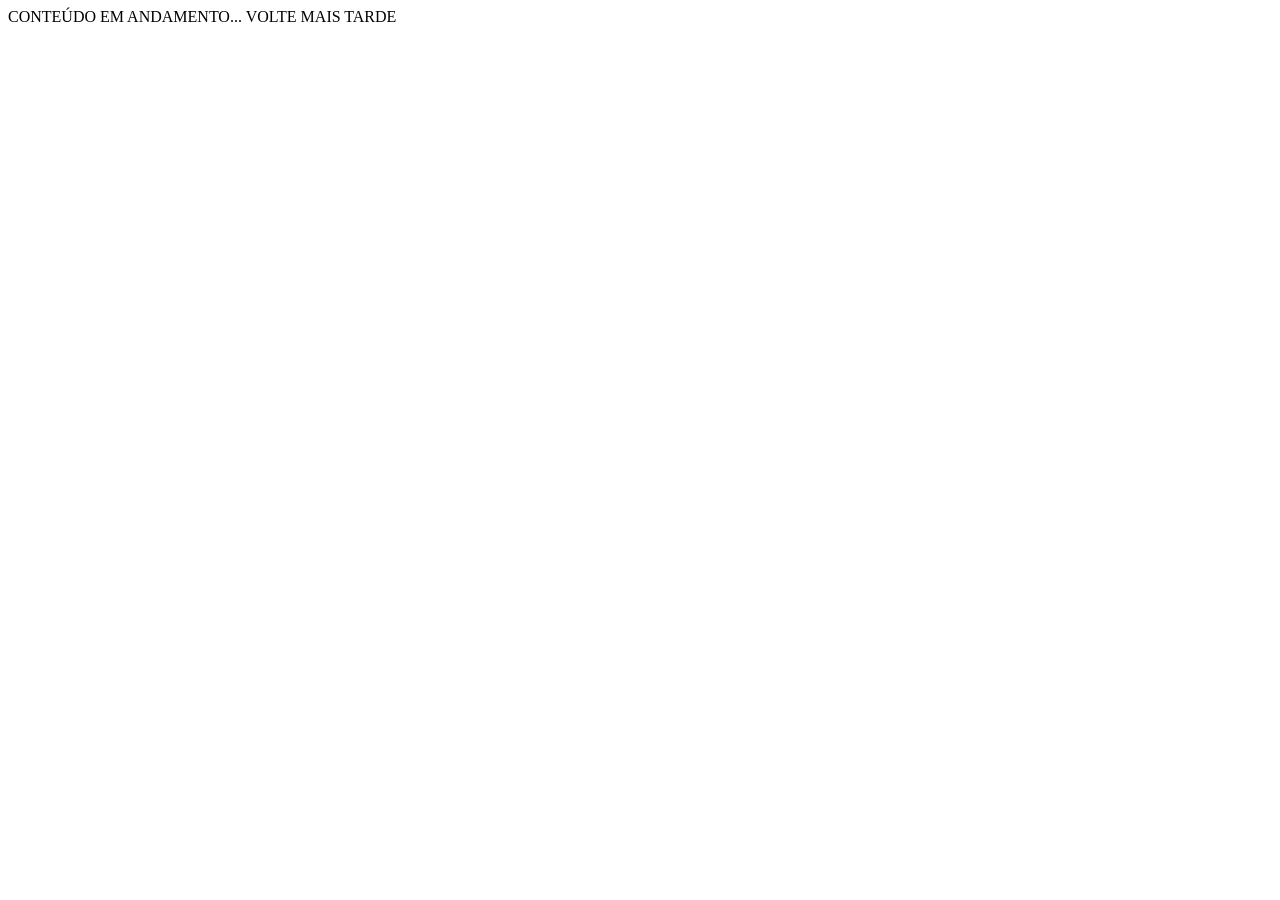
<file: public/index.html>
<!DOCTYPE html>
<html lang="en">
<head>
    <meta charset="UTF-8">
    <meta name="viewport" content="width=device-width, initial-scale=1.0">
    <title>Audio Imersivo</title>
</head>
<body>
    CONTEÚDO EM ANDAMENTO... VOLTE MAIS TARDE
</body>
</html>
</file>
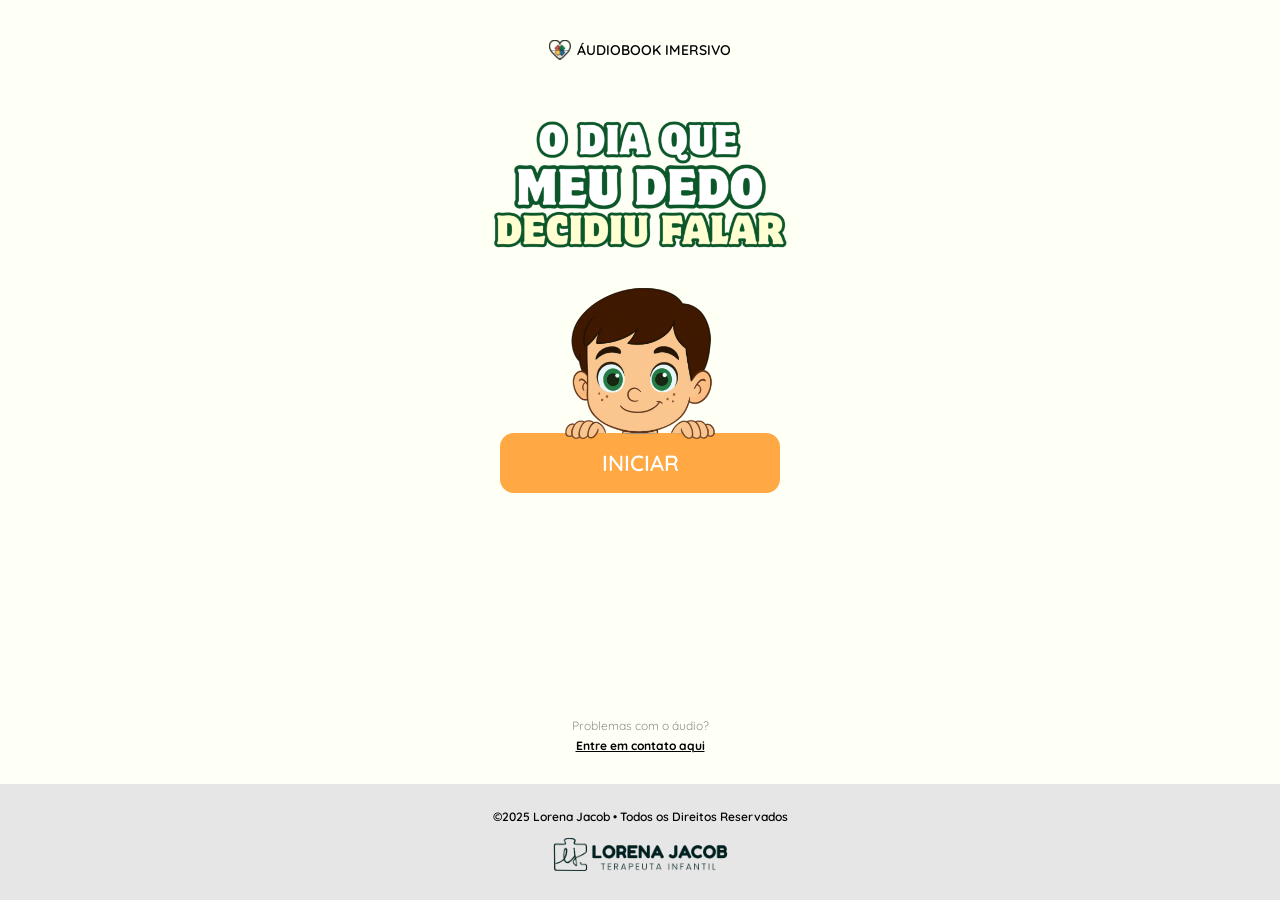
<file: public/o-dia-que-meu-dedo-decidiu-falar/index.html>
<!DOCTYPE html>
<html lang="pt-BR">

<head>
    <meta charset="UTF-8">
    <meta name="viewport" content="width=device-width, initial-scale=1.0">

    <title>O dia que meu dedo decidiu falar</title>

    <!-- ================================
         CSS PRINCIPAL DA PÁGINA INICIAL
         ================================= -->
    <link rel="stylesheet" href="inicio.css">

    <!-- ================================
         CSS GLOBAL (usado em todas as páginas)
         ================================= -->
     <link rel="stylesheet" href="../base.css">

    <!-- ================================
         Fontes Google
         ================================= -->
    <link rel="preconnect" href="https://fonts.googleapis.com">
    <link rel="preconnect" href="https://fonts.gstatic.com" crossorigin>
    <link href="https://fonts.googleapis.com/css2?family=Quicksand:wght@300..700&display=swap" rel="stylesheet">
</head>

<body>

    <!-- =====================================================
         MAIN (CONTEÚDO CENTRAL DA PÁGINA)
         A página inicial não possui cabeçalho.
         O conteúdo fica dentro de <main> para responsividade
         ===================================================== -->
    <main class="container">

        <!-- =====================================================
             TOPO — Coração + Texto “Audiobook Imersivo”
             ===================================================== -->
        <div class="topo">
            <img src="../img/coracao.svg" class="icone-coracao" alt="Coração">
            <span class="texto-topo">ÁUDIOBOOK IMERSIVO</span>
        </div>

        <!-- =====================================================
             TÍTULO DO LIVRO (imagem)
             ===================================================== -->
        <img class="titulo" src="../img/titulo.svg" alt="Título do Livro">

        <!-- =====================================================
             PERSONAGEM + BOTÃO INICIAR
             O personagem fica acima do botão com sobreposição
             ===================================================== -->
        <div class="area-personagem">
            <img class="menino" src="../img/menino.svg" alt="Personagem Menino">
            <a href="./pagina1.html" class="btn-iniciar">INICIAR</a>
        </div>

    </main>

    <!-- =====================================================
         ÁREA DE AJUDA — Link para suporte no WhatsApp
         ===================================================== -->
   <div class="area-ajuda">
    <p>Problemas com o áudio?</p>

    <a id="entre-contato"
       href="https://wa.me/5527998206121?text=Ol%C3%A1%2C%20estou%20com%20problemas%20no%20%C3%A1udiobook%20do%20livro%20%22O%20dia%20que%20meu%20dedo%20decidiu%20falar%22">
        <strong>Entre em contato aqui</strong>
    </a>
</div>


    <!-- =====================================================
         RODAPÉ — Sempre fixo ao final do conteúdo
         ===================================================== -->
    <footer class="rodape">
        <p>©2025 Lorena Jacob • Todos os Direitos Reservados</p>

        <a href="https://www.lorenajacob.com.br/">
            <img src="../img/logo.svg" class="logo-rodape" alt="Logo Lorena Jacob">
        </a>
    </footer>

    <!-- =====================================================
         SCRIPT GLOBAL (menu, comportamentos gerais...)
         ===================================================== -->
    <script src="../base.js"></script>


</body>
</html>
</file>
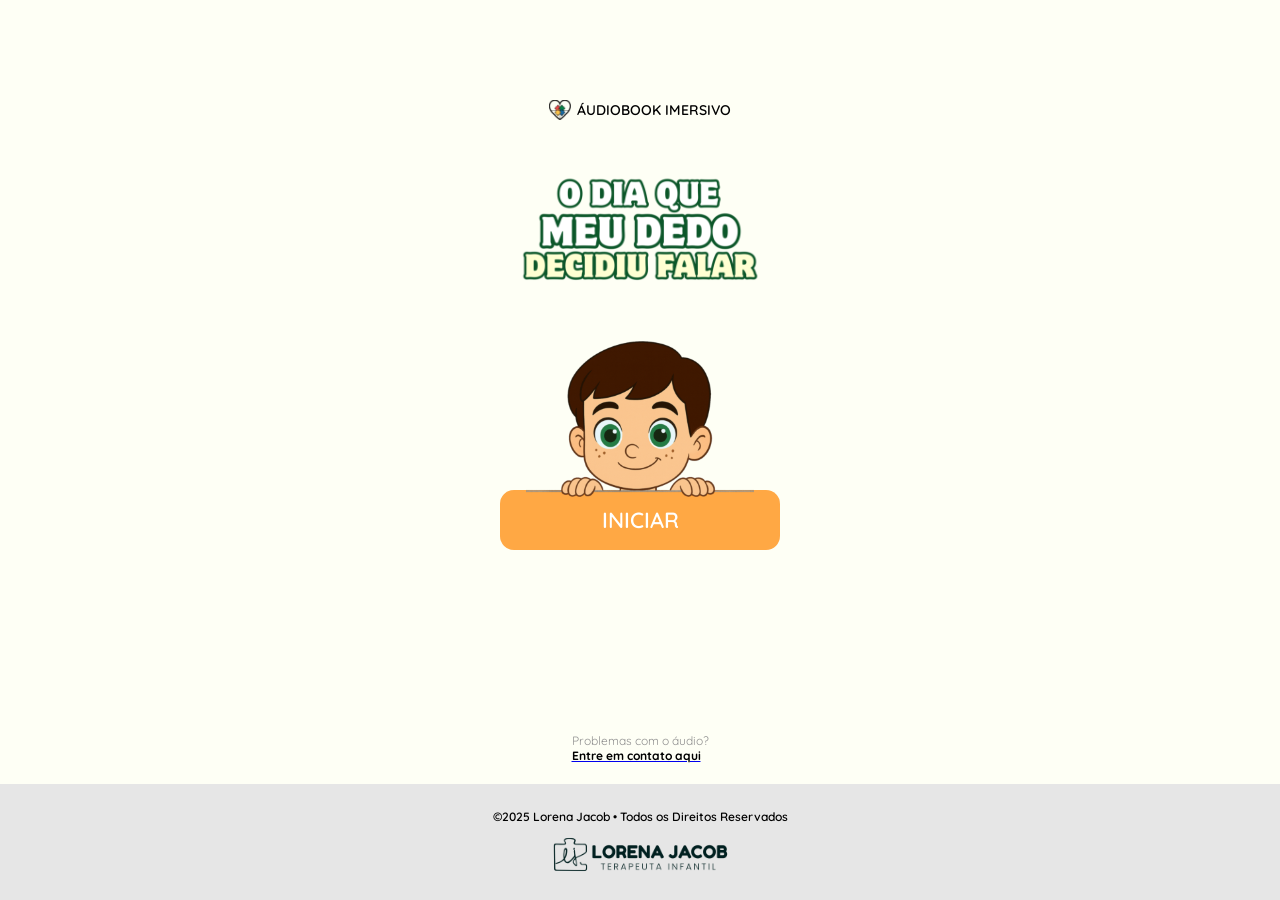
<file: public/livros/o-dia-que-meu-dedo-decidiu-falar/index.html>
<!DOCTYPE html>
<html lang="pt-BR">
<head>
    <meta charset="UTF-8">
    <meta name="viewport" content="width=device-width, initial-scale=1.0">

    <title>O dia que meu dedo decidiu falar</title>

    <!-- CSS do livro -->
    <link rel="stylesheet" href="livro1.css">

    <!-- Fonte Quicksand -->
    <link rel="preconnect" href="https://fonts.googleapis.com">
    <link rel="preconnect" href="https://fonts.gstatic.com" crossorigin>
    <link href="https://fonts.googleapis.com/css2?family=Quicksand:wght@300..700&display=swap" rel="stylesheet">
</head>

<body>

    <!-- CONTEÚDO PRINCIPAL DO LIVRO -->
    <main class="container">

        <!-- Topo -->
        <div class="topo">
            <img src="img/coracao.svg" class="icone-coracao" alt="Coração">
            <span class="texto-topo">ÁUDIOBOOK IMERSIVO</span>
        </div>

        <!-- Título -->
        <img class="titulo" src="img/titulo.svg" alt="Título do Livro">

        <!-- Menino + Botão -->
        <div class="area-personagem">
            <img class="menino" src="img/menino.svg" alt="Personagem Menino">
            <a href="pagina1.html" class="btn-iniciar">INICIAR</a>
        </div>

    </main>

    <div class="area-ajuda" >
        <p> Problemas com o áudio? </p> 

        <a href="https://wa.me/5527998206121?text=Ol%C3%A1%2C%20estou%20com%20problemas%20no%20%C3%A1udiobook%20do%20livro%20%22O%20dia%20que%20meu%20dedo%20decidiu%20falar%22"><p id="entre-contato" > <strong>Entre em contato aqui </strong>  </p> <br> </a>
        
    </div>


    <footer class="rodape">
        <p>©2025 Lorena Jacob • Todos os Direitos Reservados</p>

        <a href="https://www.lorenajacob.com.br/"> <img src="img/logo.svg" class="logo-rodape" alt="Logo Lorena Jacob"> </a>
        
    </footer>

    
</body>
</html>
</file>
<file: public/o-dia-que-meu-dedo-decidiu-falar/inicio.css>
/* ===== Fonte personalizada ===== */
@font-face {
    font-family: 'Motter Corpus';
    src: url('../../fonts/motter-corpus-itc-tt.ttf') format('truetype');
}

/* ===== RESET ===== */
* {
    margin: 0;
    padding: 0;
    box-sizing: border-box;
}

/* ===== GARANTIR QUE A TELA TENHA 100% DA ALTURA ===== */
html, body {
    height: 100%;
}

/* ===== BODY FLEX PARA FIXAR RODAPÉ NO FINAL ===== */
body {
    background-color: #FEFFF5;
    display: flex;
    flex-direction: column;
    align-items: center;
    font-family: 'Quicksand', sans-serif;
}

/* ===== CONTAINER DO CONTEÚDO ===== */
.container {
    width: 100%;
    max-width: 390px;
    padding: 20px;
    text-align: center;

    flex: 1; /* Mantém conteúdo flexível e empurra o rodapé */
}

/* ===== TOPO ===== */
.topo {
    display: flex;
    justify-content: center;
    align-items: center;
    gap: 6px;
    margin-top: 20px;
}

.icone-coracao {
    width: 22px;
}

.texto-topo {
    font-size: 14px;
    font-weight: 600;
}

/* ===== TÍTULO (IMAGEM) ===== */
.titulo {
    display: block;
    margin: 50px auto 0;
    width: 100%;
    max-width: 500px;
    margin-bottom: 20px;
}

/* ===== MENINO + BOTÃO ===== */
.area-personagem {
    display: flex;
    flex-direction: column;
    align-items: center;
}

/* Menino */
.menino {
    width: 65%;
    max-width: 150px;
    position: relative;
    z-index: 10;
    margin-bottom: -6.2px;
}

/* Botão iniciar */
.btn-iniciar {
    display: block;
    background-color: #FFA844;
    color: white;
    font-size: 22px;
    font-weight: 600;
    font-family: 'Quicksand', sans-serif;

    padding: 16px 0;
    width: 80%;
    max-width: 280px;

    border-radius: 14px;
    text-decoration: none;
    text-align: center;

    position: relative;
    z-index: 1;
}




/* ===== RODAPÉ 100% WIDTH ===== */
.rodape {
    width: 100%;
    background-color: #E6E6E6;
    padding: 25px 0;

    text-align: center;

    display: flex;
    flex-direction: column;
    align-items: center;

    flex-shrink: 0; /* NÃO deixa o rodapé ser encolhido */
}

.rodape p {
    font-size: 12px;
    font-weight: 600;
    margin-bottom: 10px;
}

.logo-rodape {
    width: auto;
    height: auto;
    max-width: 100%;
    display: block;
}

/* ===== MEDIA QUERY (ATÉ 600px) ===== */
@media (max-width: 600px) {

    .area-personagem{
        margin-top: 30px;
    }


    .icone-coracao {
        width: 20px;
    }

    .texto-topo {
        font-size: 13px;
    }

    .topo{
         margin-top: 30px;
    }

    .titulo {
        margin: 80px auto 0;
        width: 100%;
    }

    .menino {
        width: 60%;
        margin-bottom: -7px;
    }

    .btn-iniciar {
        width: 85%;
        font-size: 20px;
        padding: 14px 0;
    }


.area-ajuda {
    margin-bottom: 80px;  
}


    .rodape {
        padding: 18px 0;
    }

    .logo-rodape {
       width: auto;
       height: auto;
    }

    .rodape p {
        font-size: 11px;
    }
}


/* === FIX Android que cria espaço no rodapé (A52, A32, etc) === */
@media screen and (max-height: 800px) {
    body {
        min-height: 100dvh !important;
        display: flex !important;
        flex-direction: column !important;
    }

    main, .container {
        flex: 1 0 auto !important;
    }
}
</file>
<file: public/base.css>
/* ============================================================================
   1. FONTES E RESET GLOBAL
   ============================================================================ */

/* Fonte personalizada */
@font-face {
    font-family: 'Motter Corpus';
    src: url('../../fonts/motter-corpus-itc-tt.ttf') format('truetype');
}

/* Reset */
* {
    margin: 0;
    padding: 0;
    box-sizing: border-box;
}

html, body {
    height: 100%;
}

/* ============================================================================
   2. LAYOUT GLOBAL
   ============================================================================ */

body {
    background-color: #FEFFF5;
    display: flex;
    flex-direction: column;
    align-items: center;
    font-family: 'Quicksand', sans-serif;
    min-height: 100vh;
}

main {
    width: 100%;
    max-width: 390px;
    padding: 20px;
    flex: 1; /* empurra rodapé para baixo */
}

.container {
    width: 100%;
    max-width: 390px;
    padding: 20px;
    text-align: center;
    flex: 1;
}

/* ============================================================================
   3. CABEÇALHO (TOP BAR)
   ============================================================================ */

.topo-site {
    width: 100%;
    background-color: #083B6D;
    padding: 15px 25px;

    display: flex;
    justify-content: space-between;
    align-items: center;

    flex-shrink: 0;
}

.logo-topo {
    height: 36px;
    width: auto;
}

/* Botão mobile (hambúrguer) */
.menu-btn {
    background-color: #5CC8FF;
    border: none;
    width: 48px;
    height: 48px;
    border-radius: 50%;

    display: flex;
    justify-content: center;
    align-items: center;
    cursor: pointer;
}

.menu-icone {
    width: 26px;
    height: 26px;
}

/* ============================================================================
   4. MENU DESKTOP
   ============================================================================ */

.menu-desktop {
    display: flex;
    align-items: center;
    gap: 35px;
}

.menu-desktop .item-menu {
    color: white;
    font-size: 15px;
    font-weight: 500;

    display: flex;
    align-items: center;
    gap: 7px;

    text-decoration: none;
}

.menu-desktop .icon {
    width: 18px;
    height: 18px;
}

/* Botão de contato (laranja) */
.btn-contato {
    background-color: #FFA844;
    padding: 9px 14px;
    border-radius: 8px;

    color: white;
    font-weight: 600;
    font-size: 13px;
    text-decoration: none;

    display: flex;
    align-items: center;
    gap: 6px;
}

/* ============================================================================
   5. MENU MOBILE (LATERAL DIREITA)
   ============================================================================ */

.menu-mobile {
    position: fixed;
    top: 0;
    right: -80%;
    width: 80%;
    height: 100vh;
    background-color: #083B6D;
    z-index: 9999;

    display: flex;
    flex-direction: column;
    padding: 35px 25px;

    transition: right 0.35s ease-in-out;
}

.menu-mobile.open {
    right: 0;
}

.menu-mobile-content {
    display: flex;
    flex-direction: column;
    gap: 22px;
}

.menu-mobile-logo {
    width: 170px;
    margin-bottom: 20px;
}

.menu-mobile-item {
    color: white;
    font-size: 15px;
    font-weight: 500;

    display: flex;
    align-items: center;
    gap: 10px;

    text-decoration: none;
    padding: 10px 0;
}

.menu-mobile-item .icon {
    width: 20px;
}

/* Linha divisória */
.menu-line {
    width: 100%;
    height: 1px;
    background-color: rgba(255,255,255,0.25);
}

.menu-btn-contato {
    background-color: #FFA844;
    padding: 12px 18px;
    border-radius: 10px;

    display: flex;
    align-items: center;
    gap: 8px;

    color: white;
    font-size: 14px;
    font-weight: 600;
}

/* Overlay */
.overlay {
    position: fixed;
    top: 0;
    left: 0;
    width: 100vw;
    height: 100vh;
    background: rgba(0,0,0,0.45);
    display: none;
    z-index: 9998;
}

.overlay.show {
    display: block;
}

/* ============================================================================
   6. INDICADOR DE PÁGINA
   ============================================================================ */

.pagina-indicador {
    background-color: #0C572A;
    color: white;
    padding: 12px 25px;
    border-radius: 30px;
    font-weight: 700;
    font-size: 20px;
    width: fit-content;
    margin: 0 auto 25px;
}

/* ============================================================================
   7. PLAYER DE ÁUDIO (COMPARTILHADO ENTRE TODAS AS PÁGINAS)
   ============================================================================ */

.audio-card {
    width: 100%;
    max-width: 360px;
    background: white;
    padding: 25px 20px;
    border-radius: 18px;
    border: 2px solid rgba(0,0,0,0.15);
    margin: 40px auto 20px;
}

/* Área central com player + avançar/voltar */
.audio-center {
    display: flex;
    justify-content: center;
    align-items: center;
    gap: 45px;
    margin-bottom: 20px;
}

/* Botão Play/Pause circular */
.audio-play {
    background: none;
    border: none;
    padding: 0;
    width: 110px;
    height: 110px;

    display: flex;
    justify-content: center;
    align-items: center;

    position: relative;
    cursor: pointer;
}

/* Ícones sobrepostos */
.audio-play img {
    width: 110px;
    height: 110px;
    object-fit: contain;

    position: absolute;
    inset: 0;
    margin: auto;
    pointer-events: none;
}

#pauseIcon { display: none; }

/* Avançar / Voltar */
.audio-nav {
    display: flex;
    flex-direction: column;
    align-items: center;
    gap: 3px;
    cursor: pointer;
}

.audio-nav img {
    width: 30px;
    opacity: 0.9;
}

.audio-nav span {
    font-size: 13px;
    color: #D7D7D7;
}

/* Waveform */
.audio-wave-container {
    display: flex;
    align-items: center;
    justify-content: space-between;
    margin-top: 15px;
}

#waveform {
    width: 100%;
    height: 60px;
    margin: 0 10px;
}

/* ============================================================================
   8. ÁREA DE AJUDA (Usada em todas as páginas)
   ============================================================================ */

.area-ajuda {
    padding: 30px 0;
    text-align: center;
}

.area-ajuda p {
    margin: 0;
    padding: 0;
    line-height: 1.3;
    font-size: 12px;
    color: #8F8F8F;
}

#entre-contato {
    color: black;
    font-size: 12px;
    text-decoration: underline;
    font-weight: 600;
}


/* ============================================================================
   9. RODAPÉ
   ============================================================================ */

.rodape {
    width: 100%;
    background-color: #E6E6E6;
    padding: 25px 0;

    text-align: center;

    display: flex;
    flex-direction: column;
    align-items: center;

    flex-shrink: 0;
}

.rodape p {
    font-size: 12px;
    font-weight: 600;
    margin-bottom: 10px;
}

.logo-rodape {
    max-width: 100%;
    height: auto;
}

/* ============================================================================
   10. RESPONSIVIDADE (MOBILE/TABLET)
   ============================================================================ */

.mobile-only { display: block; }
.desktop-only { display: none; }

@media (min-width: 768px) {
    .mobile-only { display: none; }
    .desktop-only { display: flex; }
}

@media (max-width: 600px) {
    .rodape {
        padding: 18px 0;
    }

    .rodape p {
        font-size: 11px;
    }
}

/* Fix Android A52/A32/Moto G */
@media screen and (max-height: 800px) {
    body {
        min-height: 100dvh !important;
    }
}
</file>
<file: public/livros/o-dia-que-meu-dedo-decidiu-falar/livro1.css>
/* ===== Fonte personalizada ===== */
@font-face {
    font-family: 'Motter Corpus';
    src: url('../../fonts/motter-corpus-itc-tt.ttf') format('truetype');
}

/* ===== RESET ===== */
* {
    margin: 0;
    padding: 0;
    box-sizing: border-box;
}

/* ===== GARANTIR QUE A TELA TENHA 100% DA ALTURA ===== */
html, body {
    height: 100%;
}

/* ===== BODY FLEX PARA FIXAR RODAPÉ NO FINAL ===== */
body {
    background-color: #FEFFF5;
    display: flex;
    flex-direction: column;
    align-items: center;
    font-family: 'Quicksand', sans-serif;
}

/* ===== CONTAINER DO CONTEÚDO ===== */
.container {
    width: 100%;
    max-width: 390px;
    padding: 20px;
    text-align: center;

    flex: 1; /* Mantém conteúdo flexível e empurra o rodapé */
}

/* ===== TOPO ===== */
.topo {
    display: flex;
    justify-content: center;
    align-items: center;
    gap: 6px;
    margin-top: 80px;
}

.icone-coracao {
    width: 22px;
}

.texto-topo {
    font-size: 14px;
    font-weight: 600;
}

/* ===== TÍTULO (IMAGEM) ===== */
.titulo {
    display: block;
    margin: 50px auto 0;
    width: 80%;
    max-width: 300px;
}

/* ===== MENINO + BOTÃO ===== */
.area-personagem {
    display: flex;
    flex-direction: column;
    align-items: center;
}

/* Menino */
.menino {
    width: 65%;
    max-width: 230px;
    position: relative;
    z-index: 10;
    margin-bottom: -34px;
}

/* Botão iniciar */
.btn-iniciar {
    display: block;
    background-color: #FFA844;
    color: white;
    font-size: 22px;
    font-weight: 600;
    font-family: 'Quicksand', sans-serif;

    padding: 16px 0;
    width: 80%;
    max-width: 280px;

    border-radius: 14px;
    text-decoration: none;
    text-align: center;

    position: relative;
    z-index: 1;
}



.area-ajuda p {
    margin: 0;
    padding: 0;
    line-height: 1.3;
    justify-content: center;
    font-size: 12px;
    color: #8F8F8F;
}

#entre-contato{
    color: black;
}

/* ===== RODAPÉ 100% WIDTH ===== */
.rodape {
    width: 100%;
    background-color: #E6E6E6;
    padding: 25px 0;

    text-align: center;

    display: flex;
    flex-direction: column;
    align-items: center;

    flex-shrink: 0; /* NÃO deixa o rodapé ser encolhido */
}

.rodape p {
    font-size: 12px;
    font-weight: 600;
    margin-bottom: 10px;
}

.logo-rodape {
    width: auto;
    height: auto;
    max-width: 100%;
    display: block;
}

/* ===== MEDIA QUERY (ATÉ 600px) ===== */
@media (max-width: 600px) {

    .icone-coracao {
        width: 20px;
    }

    .texto-topo {
        font-size: 13px;
    }

    .titulo {
        margin: 40px auto 0;
        width: 100%;
    }

    .menino {
        width: 60%;
        margin-bottom: -30px;
    }

    .btn-iniciar {
        width: 85%;
        font-size: 20px;
        padding: 14px 0;
    }


.area-ajuda {
    margin-bottom: 80px;  
}


    .rodape {
        padding: 18px 0;
    }

    .logo-rodape {
       width: auto;
       height: auto;
    }

    .rodape p {
        font-size: 11px;
    }
}
</file>
